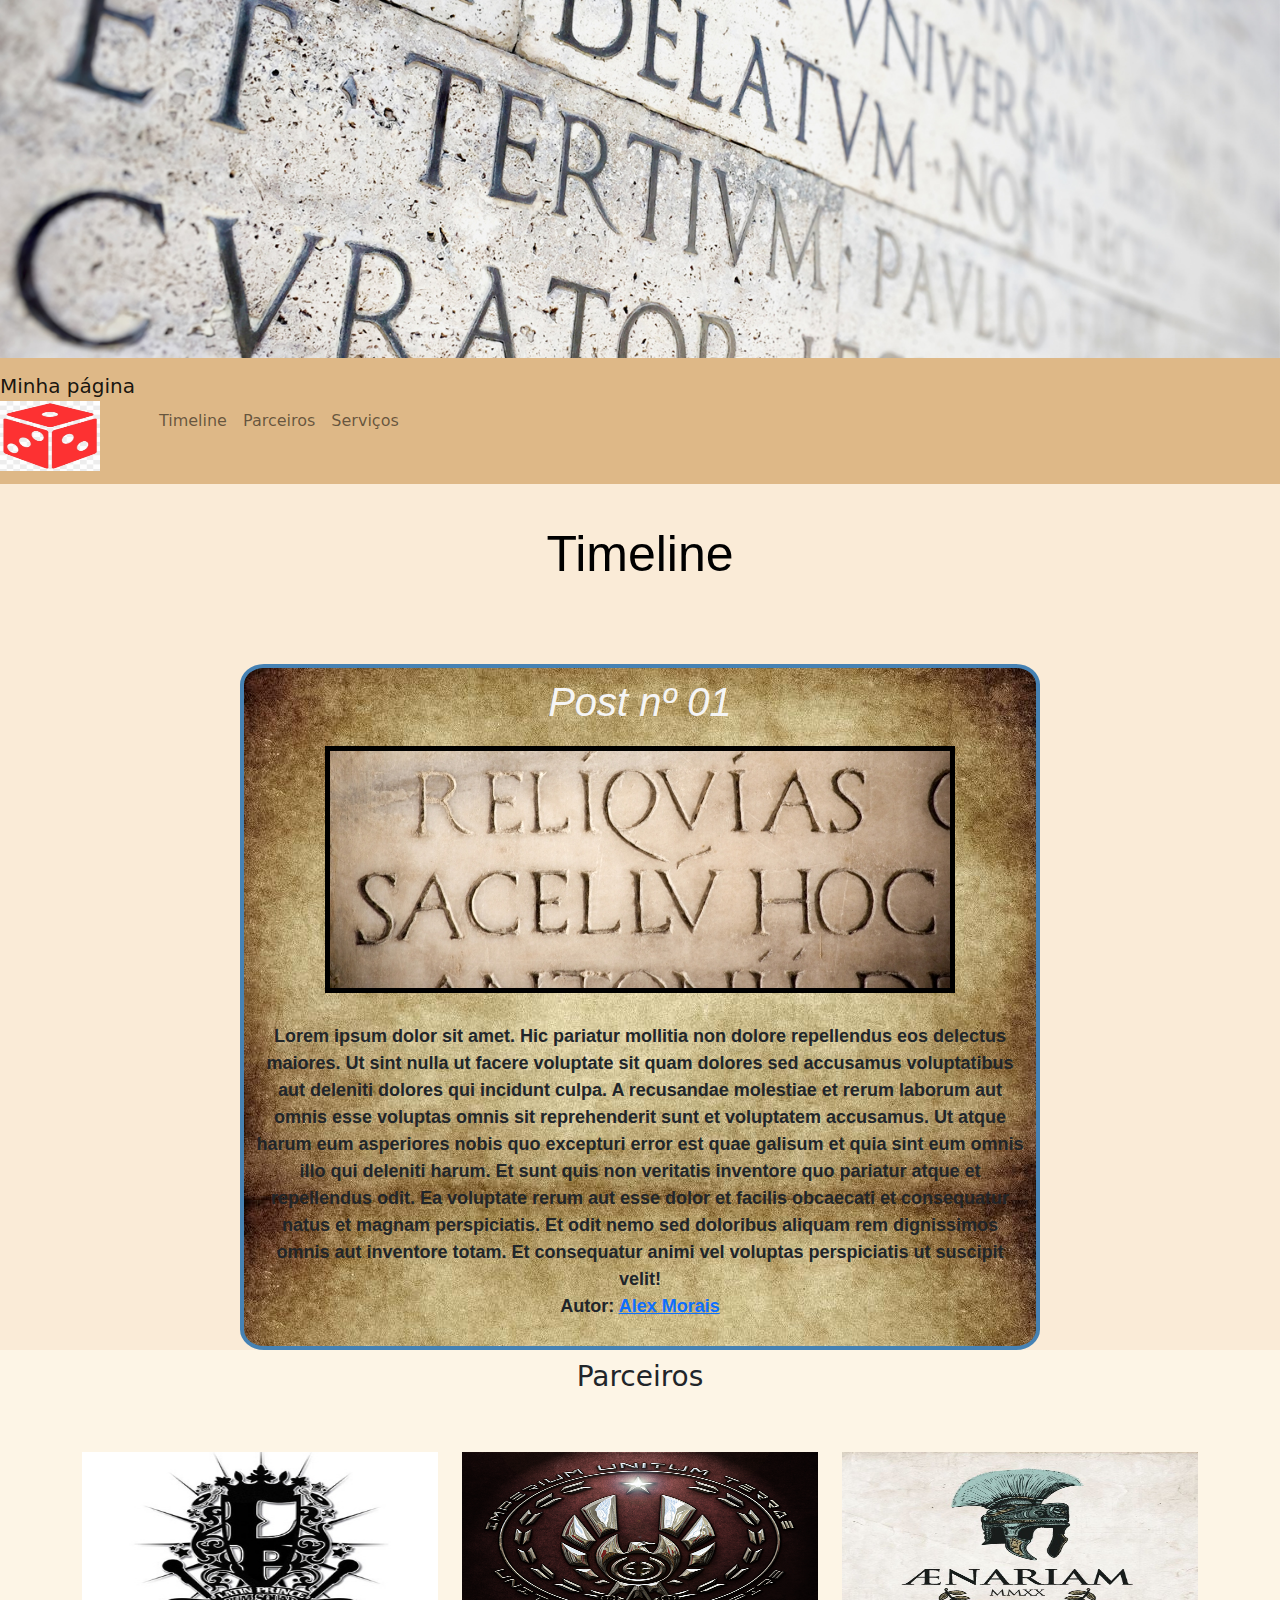
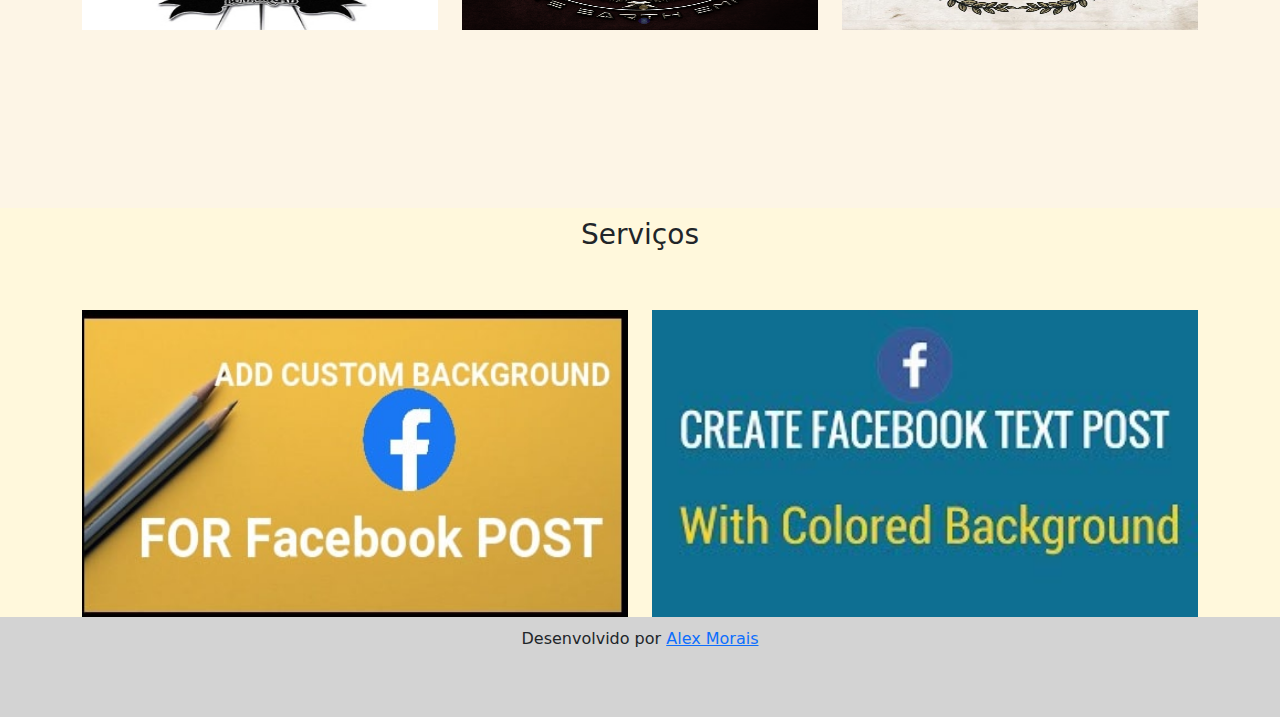
<file: index.html>
<!DOCTYPE html>
<html lang="pt-br">
    <head>
        <meta charset="utf-8">
        <title>Teste primero código HTML</title>
        <link rel="stylesheet" href="style.css">
        <link rel="stylesheet" type="text/css" href="bootstrap/css/bootstrap.min.css"
    </head>
    <body>
        <header>
            <img class="header_image" src ="latin.jpg" alt="Imagem latin antigo">
            <nav class="navbar navbar-expand-lg navbar-light">
                <a class="navbar-brand" href="#">
                    Minha página<br>
                    <img src="imagens/logo1.png" alt="logo1" width="100" height="70">
                </a>
                <div class="collapse navbar-collapse">
                    <ul class="navbar-nav">
                        <li class="nav-item" >
                            <a class="nav-link" href="#">Timeline</a>
                        </li>
                        <li class="nav-item">
                            <a class="nav-link" href="#">Parceiros</a>
                        </li>
                        <li class="nav-item">
                            <a class="nav-link" href="#">Serviços</a>
                        </li>
                    </ul>
                </div>
            </nav>
        </header>
        <section id="timeline">
            <header>
                <div class="container-fluid Timeline text-center margin">
                    <h2 class="subtitle">Timeline</h2>
                </div>
            </header>
            <article class="post">
                <h3 class="post_title">Post nº 01</h3>
                <img class="post_image" src="cand-hum-latin-l.jpeg" alt="Imagem latin 2">
                <header>
                    <p class="post_content">
                        Lorem ipsum dolor sit amet. Hic pariatur mollitia non dolore repellendus eos delectus maiores. Ut sint nulla ut facere voluptate sit quam dolores sed accusamus voluptatibus aut deleniti dolores qui incidunt culpa.

A recusandae molestiae et rerum laborum aut omnis esse voluptas omnis sit reprehenderit sunt et voluptatem accusamus. Ut atque harum eum asperiores nobis quo excepturi error est quae galisum et quia sint eum omnis illo qui deleniti harum.

Et sunt quis non veritatis inventore quo pariatur atque et repellendus odit. Ea voluptate rerum aut esse dolor et facilis obcaecati et consequatur natus et magnam perspiciatis. Et odit nemo sed doloribus aliquam rem dignissimos omnis aut inventore totam. Et consequatur animi vel voluptas perspiciatis ut suscipit velit! <br>
Autor: <a href="https://www.facebook.com/alexsandermorais" target="_blank">Alex Morais</a>
                    </p>
                </header>  
            </article>
        </section>

        <section id="Parceiros">
            <div class="container-fluid text-center parceiros">
                <h3 class="margin">Parceiros</h3>
                <div class="container">
                    <div class="row">
                        <div class="col-lg-4">
                            <img src="imagens/logo2.png" alt="logo2" width="100%" height="50%">
                        </div>
                        <div class="col-lg-4">
                            <img src="imagens/logo3.png" alt="logo3" width="100%" height="50%">
                        </div>
                        <div class="col-lg-4">
                            <img src="imagens/logo4.jpg" alt="logo4" width="100%" height="50%">
                        </div>
                    </div>
                </div>
            </div>
        </section>

        <section id="servicos">
            <div class="container-fluid text-center servicos">
                <h3 class="margin">Serviços</h3>
                <div class="container">
                    <div class="row">
                        <div class="col-lg-6">
                            <img src="imagens/serv1.jpg" alt="" width="100%" height="100%">
                        </div>
                        <div class="col-lg-6">
                            <img src="imagens/serv2.jpg" alt=""width="100%">
                        </div>
                    </div>
                </div>
            </div>
        </section>
        <footer class="container-fluid text-center bg-footer margin">
            <p>Desenvolvido por <a href="https://www.facebook.com/alexsandermorais" target="_blank">Alex Morais</a></p>
        </footer>
    </body>
</html>
</file>
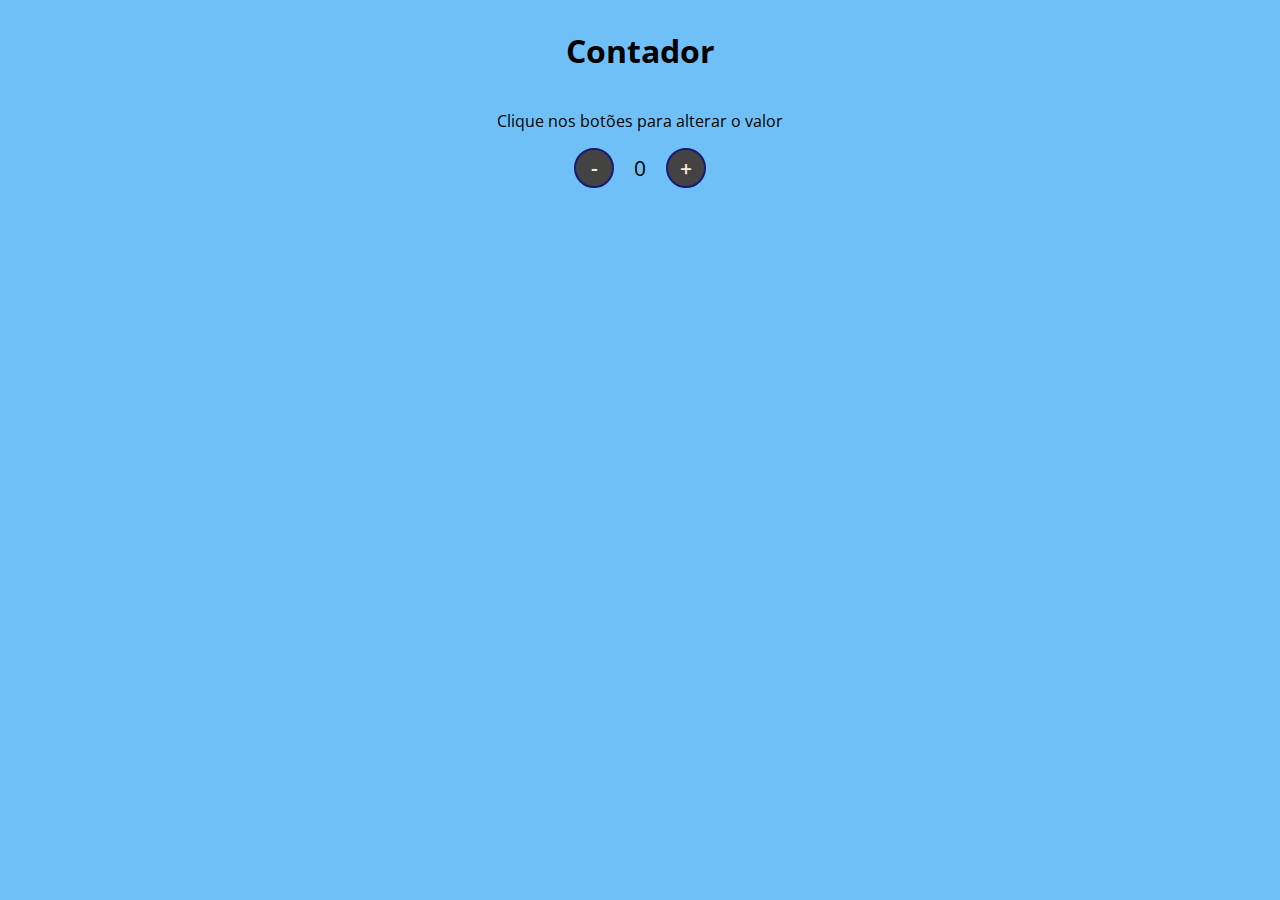
<file: Introdução JavaScript/index.html>
<!DOCTYPE html>
<html lang="en">
<head>
    <meta charset="UTF-8">
    <meta name="viewport" content="width=device-width, initial-scale=1.0">
    <link rel="stylesheet" href="assets/css/styles.css" />
    <title>Contador</title>
</head>
<body>
    <h1>Contador</h1>
    <p>Clique nos botões para alterar o valor</p>
    <div id="counter">
        <button name="subtrair" onclick="diminuir()">-</button>
        <span id="currentNumber">0</span>
        <button name="adicionar" onclick="aumentar()">+</button>
    </div>
    <script src="assets/js/scripts.js"></script>
</body>
</html>
</file>
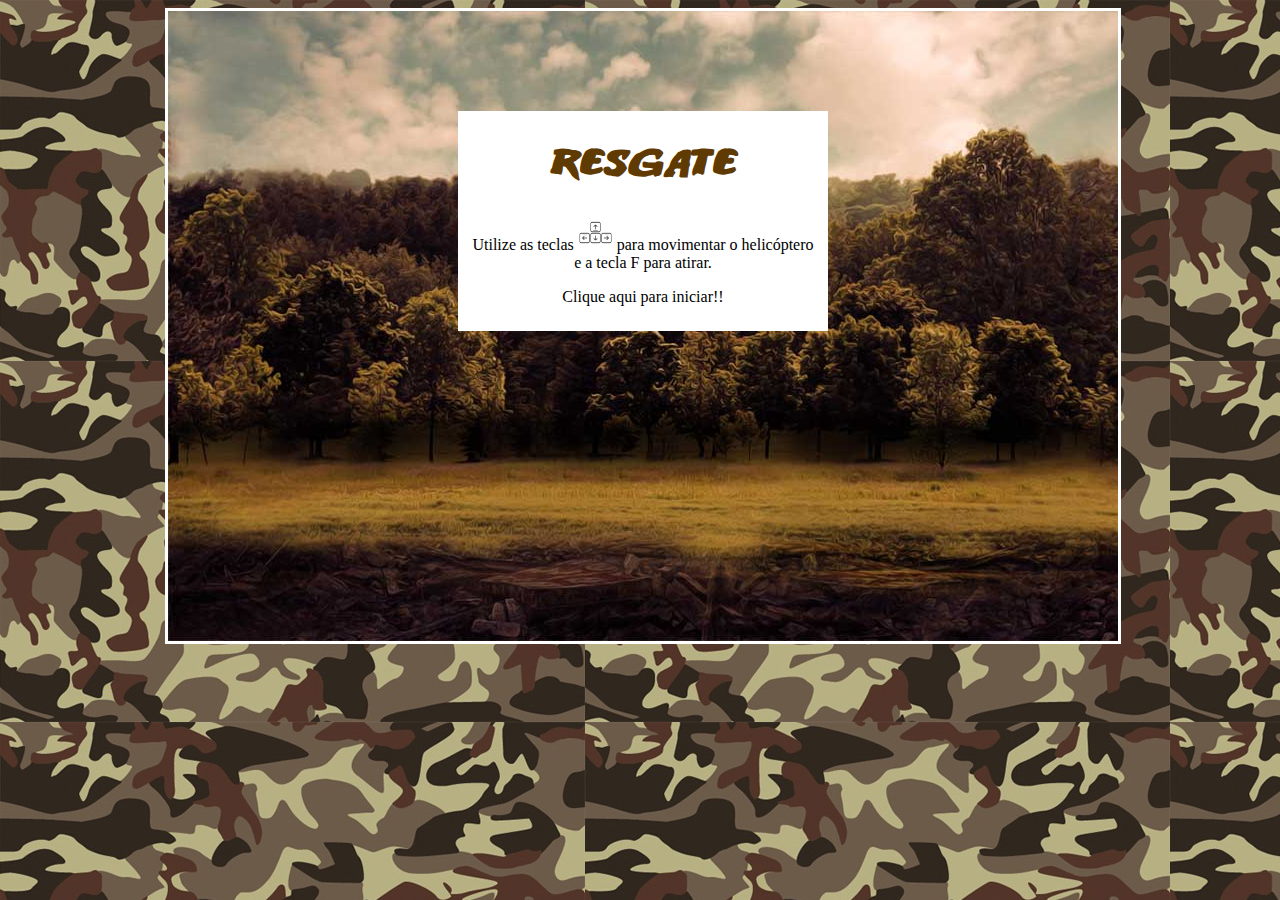
<file: Jogo de aeronaves (Resgate)/index.html>
<!doctype html>
<html>

<head>
	<meta charset="utf-8">
	<title>Resgate</title>
	<link href="css/styles.css" rel="stylesheet" type="text/css">
</head>

<body>
	<div id="container">
		<!-- div container !-->

		<div id="fundoGame">
			<!-- div fundoGame !-->

			<div id="inicio" onclick="start()">
				<h1> Resgate </h1> <!-- div inicio !-->
				<p>Utilize as teclas <img src="imgs/setas.png" alt="setas" sizes="10px" width="35px" height="35px"> para
					movimentar o helicóptero e a tecla F para atirar.</p>
				<p> Clique aqui para iniciar!! </p>
			</div> <!-- Fim da div inicio !-->

		</div> <!-- Fim da div fundoGame !-->

	</div> <!-- Fim da div container !-->
	
	<script type="text/javascript" src="js/jquery-1.11.1.min.js"></script>
	<script type="text/javascript" src="js/js.js"></script>
	<script type="text/javascript" src="js/jquery-collision.min.js"></script>
	
	<!-- Sons do jogo !-->
	<audio src="sons/som.mp3" preload="auto" id="somDisparo"></audio>
	<audio src="sons/explosao.mp3" preload="auto" id="somExplosao"></audio>
	<audio src="sons/musica_fundo.mp3" preload="auto" id="musica"></audio>
	<audio src="sons/gameover.mp3" preload="auto" id="somGameover"></audio>
	<audio src="sons/perdido.mp3" preload="auto" id="somPerdido"></audio>
	<audio src="sons/resgate.mp3" preload="auto" id="somResgate"></audio>

</body>

</html>
</file>
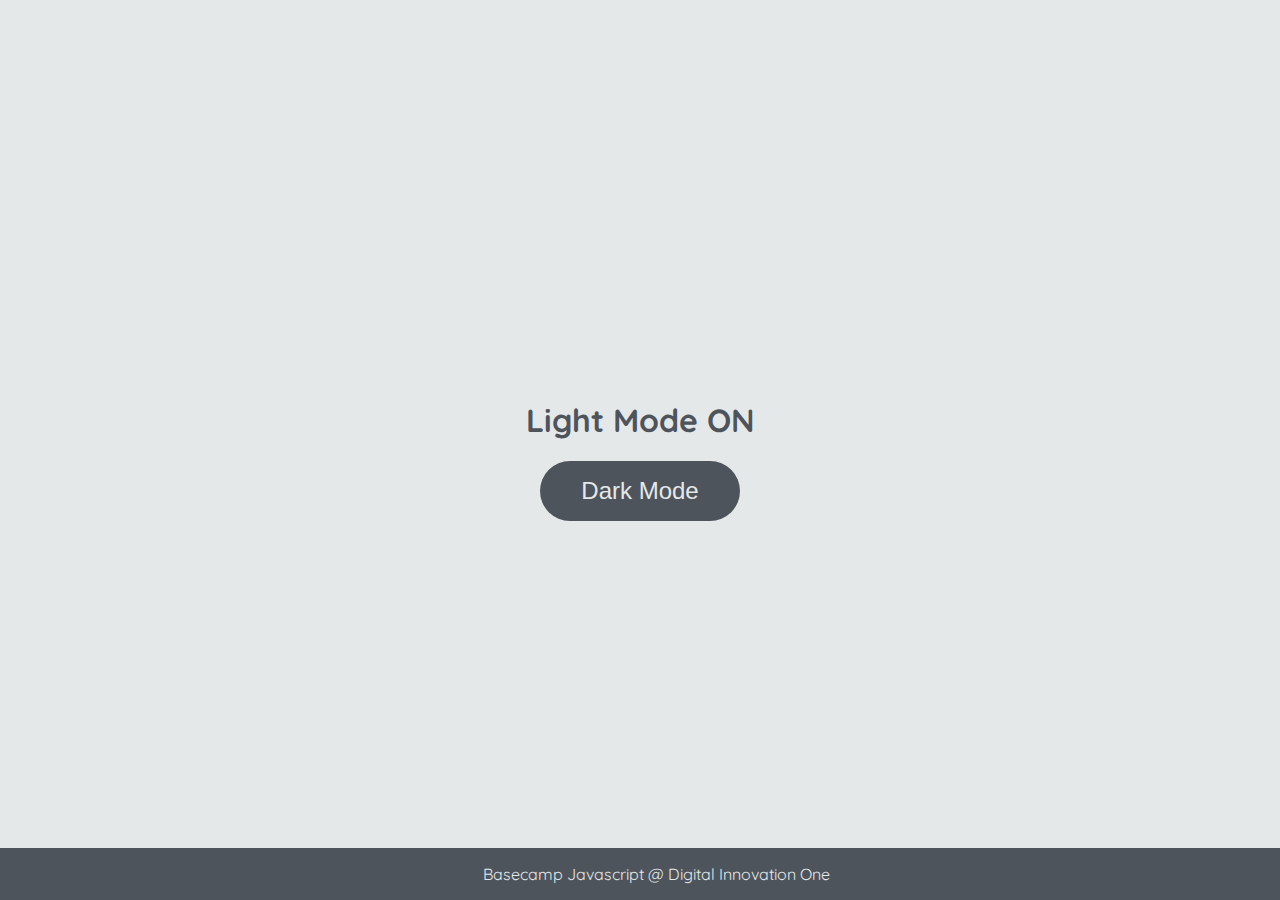
<file: Manipulando D.O.M/index.html>
<!DOCTYPE html>
<html lang="en">
	<head>
		<meta charset="UTF-8" />
		<meta http-equiv="X-UA-Compatible" content="IE=edge" />
		<meta name="viewport" content="width=device-width, initial-scale=1.0" />
		<link rel="stylesheet" href="assets/css/styles.css" />
		<title>Dark mode and Light Mode</title>
	</head>
	<body>
		<main>
			<h1 id="page-title">Light Mode ON</h1>
			<button aria-label="selecionar-modo" id="mode-selector">Dark Mode</button>
		</main>

		<footer>Basecamp Javascript @ Digital Innovation One</footer>
		<script src="assets/js/scripts.js"></script>
	</body>
</html>
</file>
<file: style.css>
body{
    background: #000;
}

img.header_image{
    display: block;
    margin-right: auto;
    margin-left: auto;
    max-width: 100%;
}

#title, .subtitle{
    color: lightslategrey;
    font-family: Verdana, Geneva, Tahoma, sans-serif;
    margin: auto;
    padding: 30px 0;
}

#title{
    font-size: 70px;
    text-align: center;
    margin: auto;
}/*Função para mudar o estilo do titulo*/

.subtitle{
    font-size: 50px;
    text-align: center;
    margin: auto;
    color: black;
}/*Função para mudar o estilo do subtitulo*/

.post_title{
    color: whitesmoke;
    font-size: 40px;
    font-style: italic;
    text-align: center;
    margin: auto;
    padding-bottom: 20px;
}/*Função para mudar o estilo do titulo do post*/

.post{
    font-weight: bold;
    font-family: Verdana, Geneva, Tahoma, sans-serif;
    background: grey;
    padding: 10px;
    border: 3px solid white;
    border-radius: 3%;
    margin: 10px;
    border: 4px solid steelblue;
    background: lightslategray;
    background-image: url("grunge-texture-nice-high-resolution-vintage-background-111457114.jpg");
    max-width: 800px;
    margin: auto;
}/*Função para mudar o estilo da area de postagem*/

.post_content{
    text-align: center;
    font-size: 18px;
    font-style: oblique italic;
    font-weight: bold;
}/*Função para mudar o estilo do conteúdo*/

img.post_image{
    display: block;
    margin-right: auto;
    margin-left: auto;
    margin-bottom: 30px;
    border: 5px solid black;
} /*Função para centralizar imagem*/

.contact_list{
    list-style-type: "\1F4EA";
    padding: 15px;
    margin: auto;
}

.contact_list li a {
    color: grey;
    text-decoration: none;
}

.navbar{
    background-color: burlywood;
}

#timeline{
    background-color: antiquewhite;
}

.parceiros{
    background-color: oldlace;
}

.servicos{
    background-color: cornsilk;
}

.bg-footer{
    background-color: lightgrey;
}
.margin{
    padding-top: 10px;
    padding-bottom: 50px;
}
</file>
<file: Introdução JavaScript/assets/css/styles.css>
@import url('https://fonts.googleapis.com/css2?family=Open+Sans:wght@300;600&display=swap');

* {
    font-family: 'Open Sans', sans-serif;
}

body {
    display: flex;
    align-items: center;
    justify-content: center;
    flex-direction: column;
    background-color: rgb(111, 192, 247);
}

button {
    height: 40px;
    width: 40px;
    border-radius: 50%;
    border: 2px solid midnightblue;
    background-color: rgb(68, 67, 67);
    color: antiquewhite;
    font-size: 16pt;
    font-weight: 600;
    text-align: center;
}

#counter {
    display: flex;
}

#currentNumber {
    display: flex;
    align-items: center;
    margin: 0 20px;
    font-size: 16pt;
}
</file>
<file: Jogo de aeronaves (Resgate)/css/styles.css>
@font-face {
	font-family:Titulo;
	src:url(../fontes/ANODETONOONE.TTF);
}

h1 {
	font-family:Titulo;
	font-size:40px;
	color:#603A03;
}

body {
	background-image:url(../imgs/fundo.jpg);
}

#container{
	width:950px;
	height:auto;
	position:relative;
	margin-left:auto;
	margin-right:auto;
}


#fundoGame {
	width:950px;
	height:630px;
	background-image:url(../imgs/fundo_game.jpg);
	border-color:#FFF;
	border-style:solid;
}

#jogador {
	width:256px;
	height:66px;
	position:absolute;
	left:8px;
	top:179px;
background-image:url(../imgs/apache.png);

}

#inimigo1 {
	width: 256px;
	height: 66px;
	position: absolute;
	left: 689px;
	top: 253px;
	background-image:url(../imgs/inimigo1.png);
	
}

#inimigo2 {
	width: 165px;
	height: 70px;
	position: absolute;
	left: 775px;
	top: 447px;
	background-image: url(../imgs/inimigo2.png);
}

#amigo {
	width: 44px;
	height: 51px;
	position: absolute;
	left: 10px;
	top: 464px;
	background-image:url(../imgs/amigo.png);
}

#inicio {
	width:350px;
	height:200px;
	background-color:#FFF;
 	margin-left:auto;
    margin-right:auto;
 	margin-top:100px;
	text-align:center;
	padding:10px;

}

#disparo {
	width: 50px;
	height: 8px;
	position: absolute;
	background-image: url(../imgs/disparo.png);
}

#explosao1 {
	width:15px;
	height:87px;
	position:absolute;

}

#explosao2 {
	width:15px;
	height:87px;
	position:absolute;
	
}

#explosao3 {
	width:44px;
	height:51px;
	position:absolute;
}

#placar {
	width: 450px;
	height: 50px;
	position: absolute;
	left: 5px;
	top: 590px;
}

#energia {
	width: 140px;
	height: 38px;
	position: absolute;
	left: 750px;
	top: 7px;	
}

h2 {
	font-family:Titulo;
	font-size:20px;
	color:#FFF
}

h3 {
	font-family:Titulo;
	font-size:20px;
	color:#603A03;

}

#fim {
	width:350px;
	height:200px;
	background-color:#FFF;
 	margin-left:auto;
    	margin-right:auto;
 	margin-top:100px;
	text-align:center;
	padding:10px;

}


.anima1 {
	background-image:url(../imgs/helicoptero.png);
	animation:play .3s steps(2) infinite;

       -webkit-animation: play .5s steps(2) infinite;
       -moz-animation: play .5s steps(2) infinite;
       -ms-animation: play .5s steps(2) infinite;
       -o-animation: play .5s steps(2) infinite;
} /*animaçao jogador*/

@keyframes play {
	from {background-position:0px;}
	to {background-position:-512px;}
}


@-webkit-keyframes play {
   from { background-position:0px; }
     to { background-position: -512px; }
}

@-moz-keyframes play {
   from { background-position:0px; }
     to { background-position: -512px; }
}

@-ms-keyframes play {
   from { background-position:0px; }
     to { background-position: -512px; }
}

@-o-keyframes play {
   from { background-position:0px; }
     to { background-position: -512px; }
}


.anima2 {
    background-image:url(../imgs/inimigo1.png);
    animation: play .5s steps(2) infinite;
    -webkit-animation: play .5s steps(2) infinite;
    -moz-animation: play .5s steps(2) infinite;
    -ms-animation: play .5s steps(2) infinite;
    -o-animation: play .5s steps(2) infinite; 
}/*animaçao helicoptero inimigo*/


.anima3 {
	background-image:url(../imgs/amigo.png);
	animation:play2 .3s steps(12) infinite;
	-webkit-animation: play2 .5s steps(12) infinite;
       -moz-animation: play2 .5s steps(12) infinite;
        -ms-animation: play2 .5s steps(12) infinite;
         -o-animation: play2 .5s steps(12) infinite;
}/*animaçao prisioneiro(amigo)*/

.anima4 {
	width:44px;
	height:51px;
	background-image:url(../imgs/amigo_morte.png);
	animation:play3 .5s steps(7) infinite;
	-webkit-animation: play3 .5s steps(7) infinite;
       -moz-animation: play3 .5s steps(7) infinite;
        -ms-animation: play3 .5s steps(7) infinite;
         -o-animation: play3 .5s steps(7) infinite;
}

@keyframes play2 {
	from {background-position:0px;}
	to {background-position:-528px;}
}

@-webkit-keyframes play2 {
   from { background-position:    0px; }
     to { background-position: -528px; }
}

@-moz-keyframes play2 {
   from { background-position:    0px; }
     to { background-position: -528px; }
}

@-ms-keyframes play2 {
   from { background-position:    0px; }
     to { background-position: -528px; }
}

@-o-keyframes play2 {
   from { background-position:    0px; }
     to { background-position: -528px; }
}

@keyframes play3 {
	from {background-position:0px;}
	to {background-position:-308px;}
}

@-webkit-keyframes play3 {
   from { background-position:    0px; }
     to { background-position: -308px; }
}

@-moz-keyframes play3 {
   from { background-position:    0px; }
     to { background-position: -308px; }
}

@-ms-keyframes play3 {
   from { background-position:    0px; }
     to { background-position: -308px; }
}

@-o-keyframes play3 {
   from { background-position:    0px; }
     to { background-position: -308px; }
}
</file>
<file: Manipulando D.O.M/assets/css/styles.css>
@import url('https://fonts.googleapis.com/css2?family=Quicksand:wght@300;400;600&display=swap');

body {
	background-color: #e5e8e8;
	color: #4e545c;
	margin: 0;
	font-family: 'Quicksand';
}

body.dark-mode {
	background-color: #000401;
	color: #e5e8e8;
}

main {
	height: 100vh;
	width: 100%;
	display: flex;
	flex-direction: column;
	align-items: center;
	justify-content: center;
}

footer {
	width: 100%;
	background-color: #4e545c;
	padding: 16px;
	color: #e5e8e8;
	position: fixed;
	bottom: 0;
	text-align: center;
	font-weight: 400;
}

footer.dark-mode {
	background-color: #8d9797;
	color: #000401;
}

button {
	border-radius: 40px;
	font-size: 1.5rem;
	height: 60px;
	width: 200px;
	border: none;
	background-color: #4e545c;
	color: #e5e8e8;
	transition: all 0.5s linear;
}

button:hover {
	background-color: #000401;
}

button.dark-mode {
	background-color: #e5e8e8;
	color: #4e545c;
}

button.dark-mode:hover {
	background-color: #4e545c;
	color: #e5e8e8;
}
</file>
